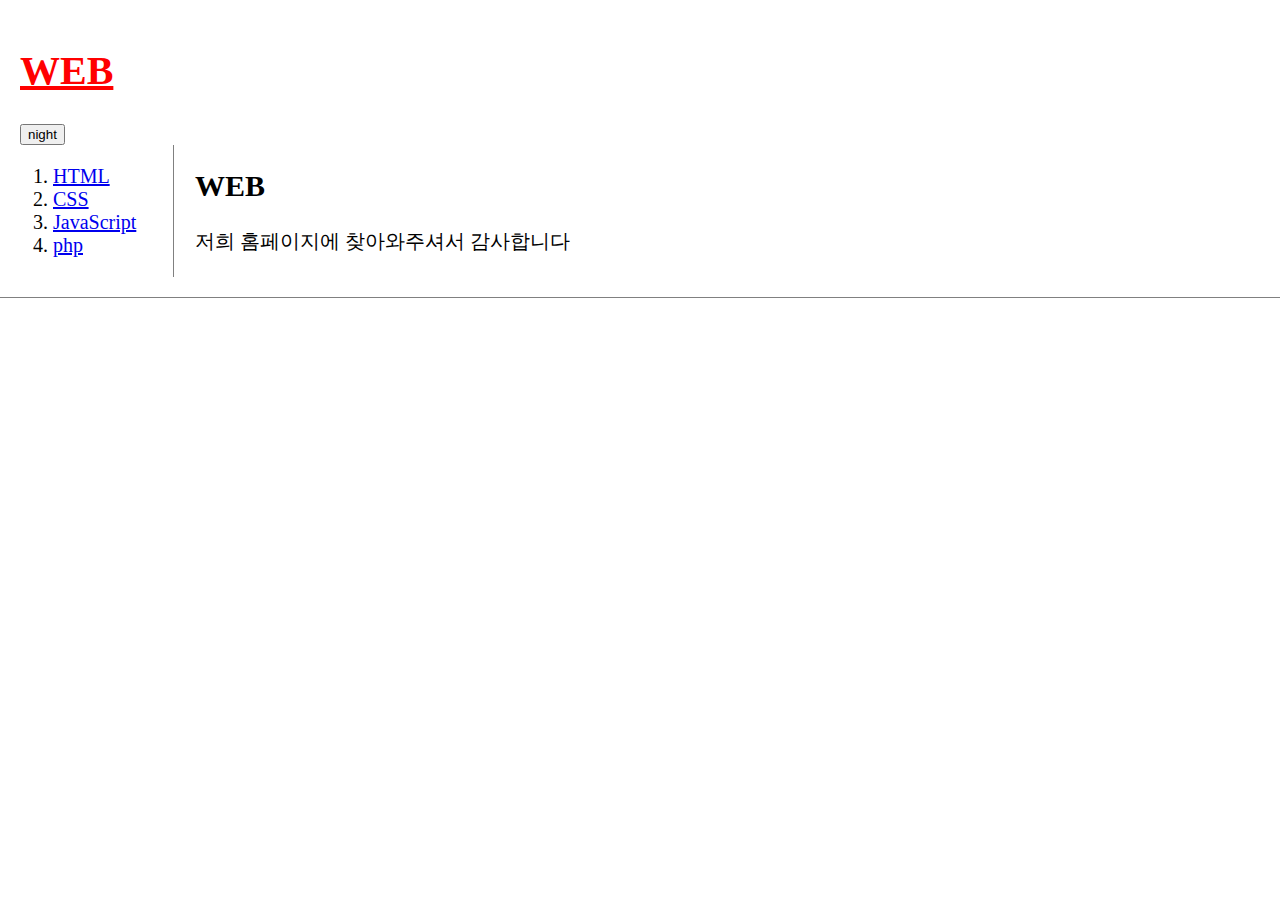
<file: index.html>
<!DOCTYPE html>
<html>
<head>
<title>WEB1 - WELCOME</title>
<meta charset = "utf-8">
<link rel="stylesheet" href="style.css">
<script src="https://ajax.googleapis.com/ajax/libs/jquery/3.4.1/jquery.min.js"></script>
<script src="colors.js"></script>
</head>
<body>
<h1><a href="index.html"style="color:red; text-decoration:underline">WEB</a></h1>
<input id="night_day" type = "button" value="night" onclick="
  nightDayHandler(this);
">
<div id ="grid"><ol>
  <li><a href="1.html">HTML</a></li>
  <li><a href="2.html">CSS</a></li>
  <li><a href="3.html">JavaScript</a></li>
  <li><a href="4.html">php</a></li>
</ol>
<div id ="article"><h2>WEB</h2>
<p>저희 홈페이지에 찾아와주셔서 감사합니다 </p></div></div></body></html>
</file>
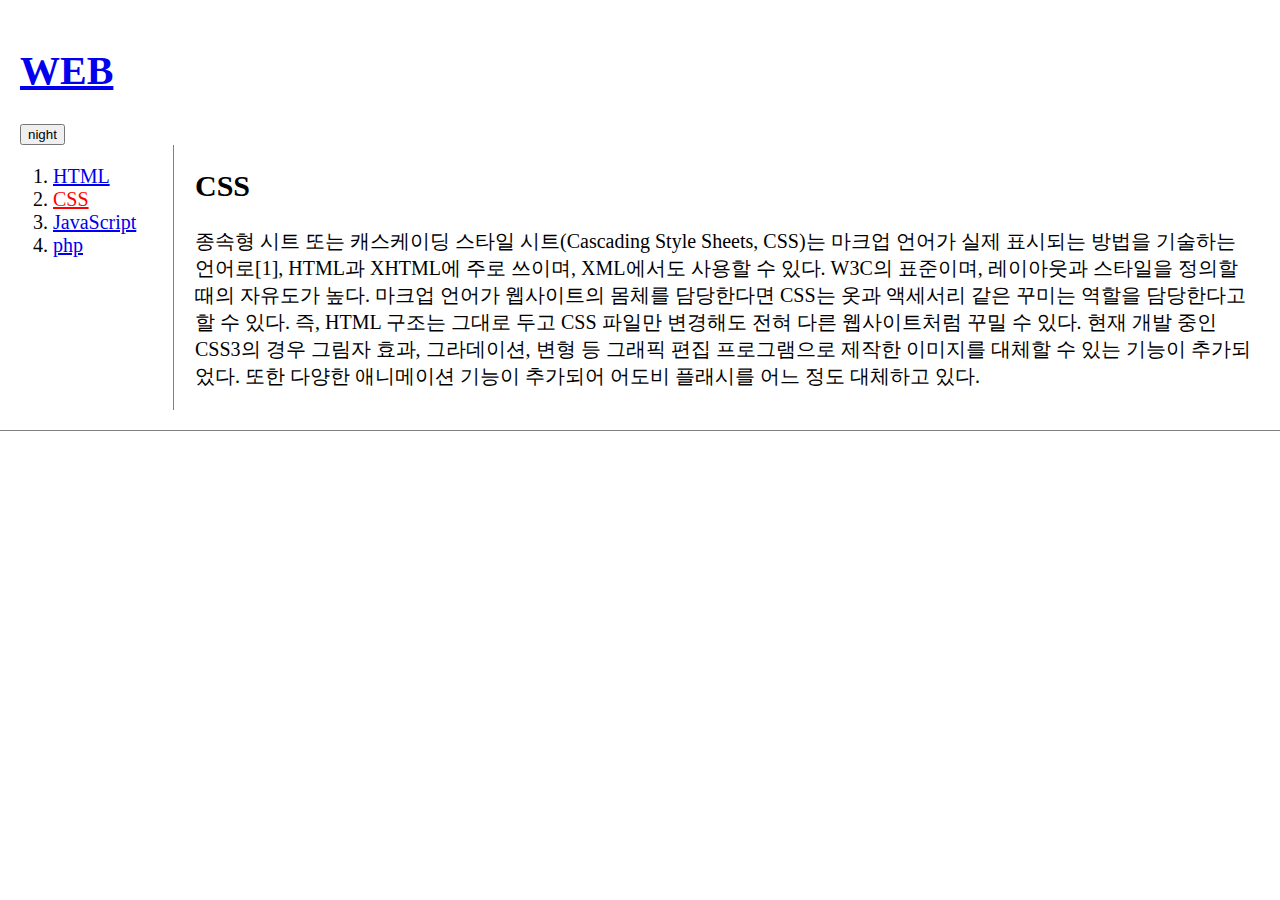
<file: 2.html>
<!DOCTYPE html>
<html>
<head>
<title>WEB1 - CSS</title>
<meta charset = "utf-8">
<link rel="stylesheet" href="style.css">
<script src="https://ajax.googleapis.com/ajax/libs/jquery/3.4.1/jquery.min.js"></script>
<script src="colors.js"></script>
</head>
<body>
<h1><a href="index.html">WEB</a></h1>
<input id="night_day" type = "button" value="night" onclick="
  nightDayHandler(this);
">
<div id="grid"><ol>
  <li><a href="1.html">HTML</a></li>
  <li><a href="2.html"style="color:red; text-decoration:underline">CSS</a></li>
  <li><a href="3.html">JavaScript</a></li>
  <li><a href="4.html">php</a></li>
</ol>
<div id ="article"><h2>CSS</h2>
<p>종속형 시트 또는 캐스케이딩 스타일 시트(Cascading Style Sheets, CSS)는 마크업 언어가 실제 표시되는 방법을 기술하는 언어로[1], HTML과 XHTML에 주로 쓰이며, XML에서도 사용할 수 있다. W3C의 표준이며, 레이아웃과 스타일을 정의할 때의 자유도가 높다.

마크업 언어가 웹사이트의 몸체를 담당한다면 CSS는 옷과 액세서리 같은 꾸미는 역할을 담당한다고 할 수 있다. 즉, HTML 구조는 그대로 두고 CSS 파일만 변경해도 전혀 다른 웹사이트처럼 꾸밀 수 있다.

현재 개발 중인 CSS3의 경우 그림자 효과, 그라데이션, 변형 등 그래픽 편집 프로그램으로 제작한 이미지를 대체할 수 있는 기능이 추가되었다. 또한 다양한 애니메이션 기능이 추가되어 어도비 플래시를 어느 정도 대체하고 있다.</p></div></div></body></html>
</file>
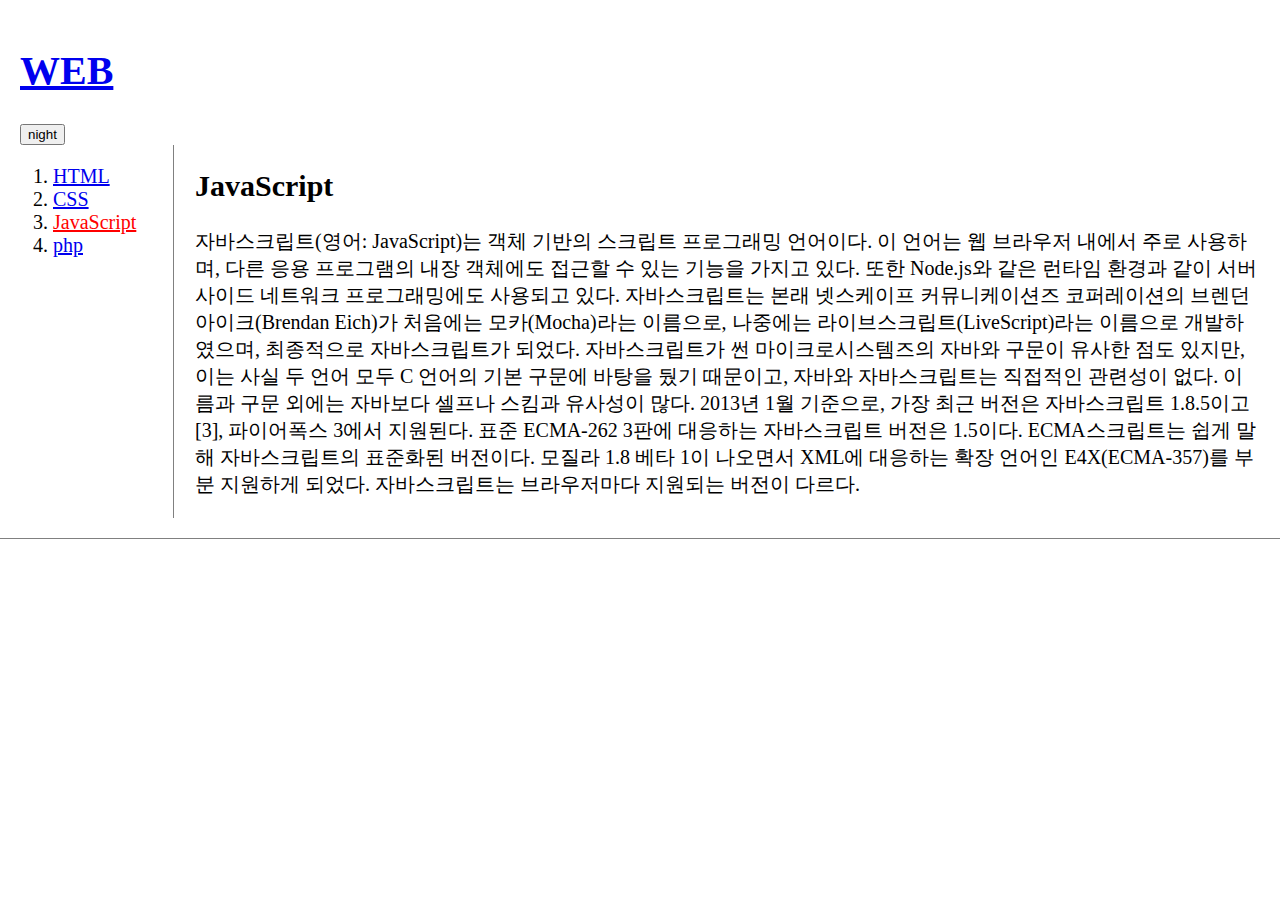
<file: 3.html>
<!DOCTYPE html>
<html>
<head>
<title>WEB1 - JavaScript</title>
<meta charset = "utf-8">
<link rel="stylesheet" href="style.css">
<script src="https://ajax.googleapis.com/ajax/libs/jquery/3.4.1/jquery.min.js"></script>
<script src="colors.js"></script>
</head>
<body>
<h1><a href="index.html">WEB</a></h1>
<input id="night_day" type = "button" value="night" onclick="
  nightDayHandler(this);
">
<div id="grid"><ol>
  <li><a href="1.html">HTML</a></li>
  <li><a href="2.html">CSS</a></li>
  <li><a href="3.html"style="color:red; text-decoration:underline">JavaScript</a></li>
  <li><a href="4.html">php</a></li>
</ol>
<div id="article"><h2>JavaScript</h2>
<p>자바스크립트(영어: JavaScript)는 객체 기반의 스크립트 프로그래밍 언어이다. 이 언어는 웹 브라우저 내에서 주로 사용하며, 다른 응용 프로그램의 내장 객체에도 접근할 수 있는 기능을 가지고 있다. 또한 Node.js와 같은 런타임 환경과 같이 서버 사이드 네트워크 프로그래밍에도 사용되고 있다. 자바스크립트는 본래 넷스케이프 커뮤니케이션즈 코퍼레이션의 브렌던 아이크(Brendan Eich)가 처음에는 모카(Mocha)라는 이름으로, 나중에는 라이브스크립트(LiveScript)라는 이름으로 개발하였으며, 최종적으로 자바스크립트가 되었다. 자바스크립트가 썬 마이크로시스템즈의 자바와 구문이 유사한 점도 있지만, 이는 사실 두 언어 모두 C 언어의 기본 구문에 바탕을 뒀기 때문이고, 자바와 자바스크립트는 직접적인 관련성이 없다. 이름과 구문 외에는 자바보다 셀프나 스킴과 유사성이 많다.

2013년 1월 기준으로, 가장 최근 버전은 자바스크립트 1.8.5이고[3], 파이어폭스 3에서 지원된다. 표준 ECMA-262 3판에 대응하는 자바스크립트 버전은 1.5이다. ECMA스크립트는 쉽게 말해 자바스크립트의 표준화된 버전이다. 모질라 1.8 베타 1이 나오면서 XML에 대응하는 확장 언어인 E4X(ECMA-357)를 부분 지원하게 되었다. 자바스크립트는 브라우저마다 지원되는 버전이 다르다.</p></div></div></body></html>
</file>
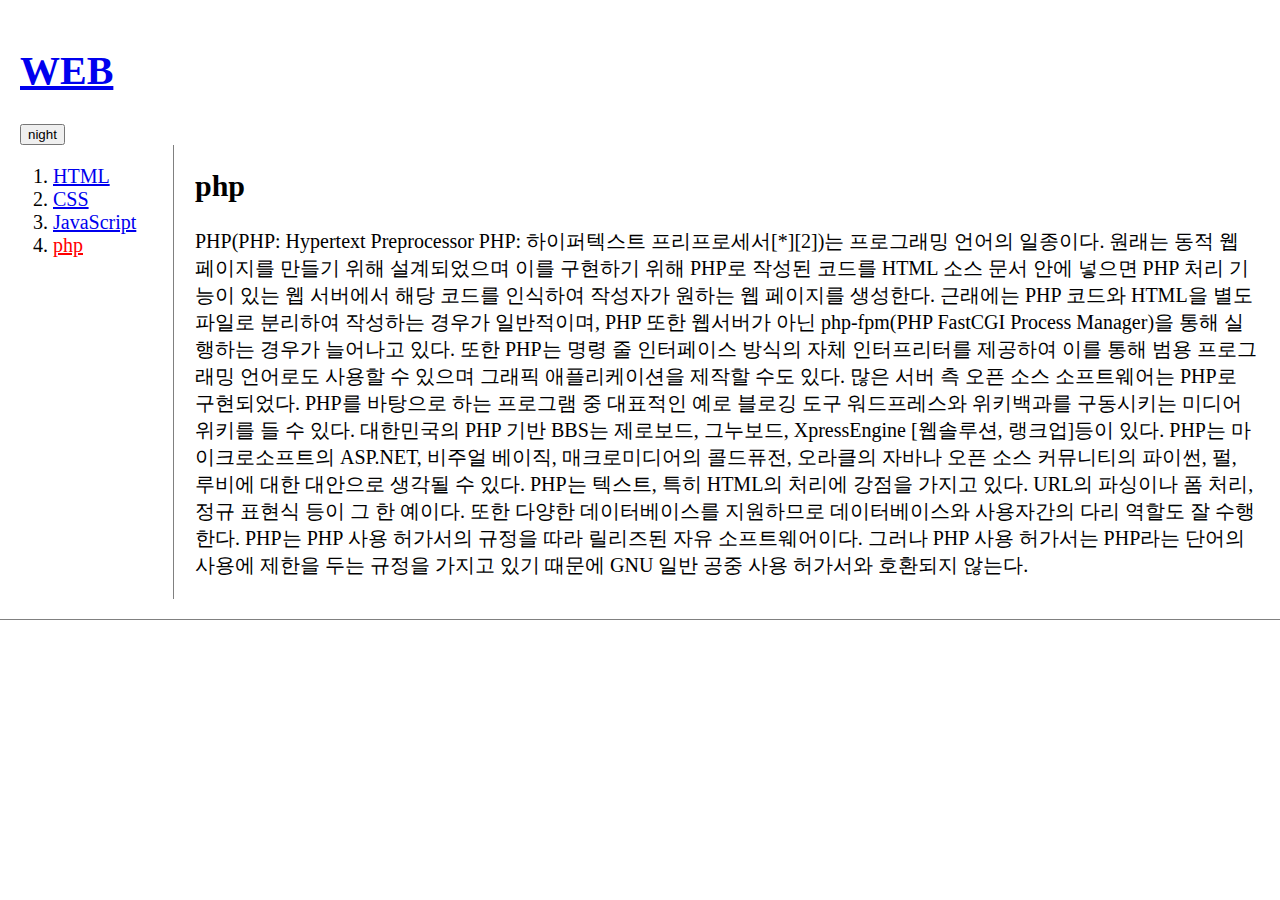
<file: 4.html>
<!DOCTYPE html>
<html>
<head>
<title>WEB1 - php</title>
<meta charset = "utf-8">
<link rel="stylesheet" href="style.css">
<script src="https://ajax.googleapis.com/ajax/libs/jquery/3.4.1/jquery.min.js"></script>
<script src="colors.js"></script>
</head>
<body>
<h1><a href="index.html">WEB</a></h1>
<input id="night_day" type = "button" value="night" onclick="
  nightDayHandler(this);
">
<div id="grid"><ol>
  <li><a href="1.html">HTML</a></li>
  <li><a href="2.html">CSS</a></li>
  <li><a href="3.html">JavaScript</a></li>
  <li><a href="4.html" style="color:red; text-decoration:underline">php</a></li>
</ol>
<div id="article"><h2>php</h2>
<p>PHP(PHP: Hypertext Preprocessor PHP: 하이퍼텍스트 프리프로세서[*][2])는 프로그래밍 언어의 일종이다. 원래는 동적 웹 페이지를 만들기 위해 설계되었으며 이를 구현하기 위해 PHP로 작성된 코드를 HTML 소스 문서 안에 넣으면 PHP 처리 기능이 있는 웹 서버에서 해당 코드를 인식하여 작성자가 원하는 웹 페이지를 생성한다. 근래에는 PHP 코드와 HTML을 별도 파일로 분리하여 작성하는 경우가 일반적이며, PHP 또한 웹서버가 아닌 php-fpm(PHP FastCGI Process Manager)을 통해 실행하는 경우가 늘어나고 있다.

또한 PHP는 명령 줄 인터페이스 방식의 자체 인터프리터를 제공하여 이를 통해 범용 프로그래밍 언어로도 사용할 수 있으며 그래픽 애플리케이션을 제작할 수도 있다.

많은 서버 측 오픈 소스 소프트웨어는 PHP로 구현되었다. PHP를 바탕으로 하는 프로그램 중 대표적인 예로 블로깅 도구 워드프레스와 위키백과를 구동시키는 미디어위키를 들 수 있다. 대한민국의 PHP 기반 BBS는 제로보드, 그누보드, XpressEngine [웹솔루션, 랭크업]등이 있다.

PHP는 마이크로소프트의 ASP.NET, 비주얼 베이직, 매크로미디어의 콜드퓨전, 오라클의 자바나 오픈 소스 커뮤니티의 파이썬, 펄, 루비에 대한 대안으로 생각될 수 있다.

PHP는 텍스트, 특히 HTML의 처리에 강점을 가지고 있다. URL의 파싱이나 폼 처리, 정규 표현식 등이 그 한 예이다. 또한 다양한 데이터베이스를 지원하므로 데이터베이스와 사용자간의 다리 역할도 잘 수행한다.

PHP는 PHP 사용 허가서의 규정을 따라 릴리즈된 자유 소프트웨어이다. 그러나 PHP 사용 허가서는 PHP라는 단어의 사용에 제한을 두는 규정을 가지고 있기 때문에 GNU 일반 공중 사용 허가서와 호환되지 않는다.</p></div></div></body></html>
</file>
<file: style.css>
body{
  font-size:20px;
  text-align: left;
  border-bottom:1px solid gray;
  margin:0;
  padding:20px;
  a{
    <input type="button" value="night" onclick="
      document.querySelector('body').style.color = 'white';
      ">
    <input type="button" value="day"onclick="
      document.querySelector('body').style.color = 'black';
      ">
  }
}
ol{
  border-right:1px solid gray;
  width:100px;
  margin:0;
  padding:20px;
}
#grid{
  display: grid;
  grid-template-columns: 150px 1fr;
}
#grid ol{
  padding-left:33px;
}
#grid #article{
  padding-left:25px;
}
@media(max-width:800px){
  #grid{
    display: block;
  }
  ol{
    border-right:none;
  }
  h1 {
    border-bottom:none;
  }
}
</file>
